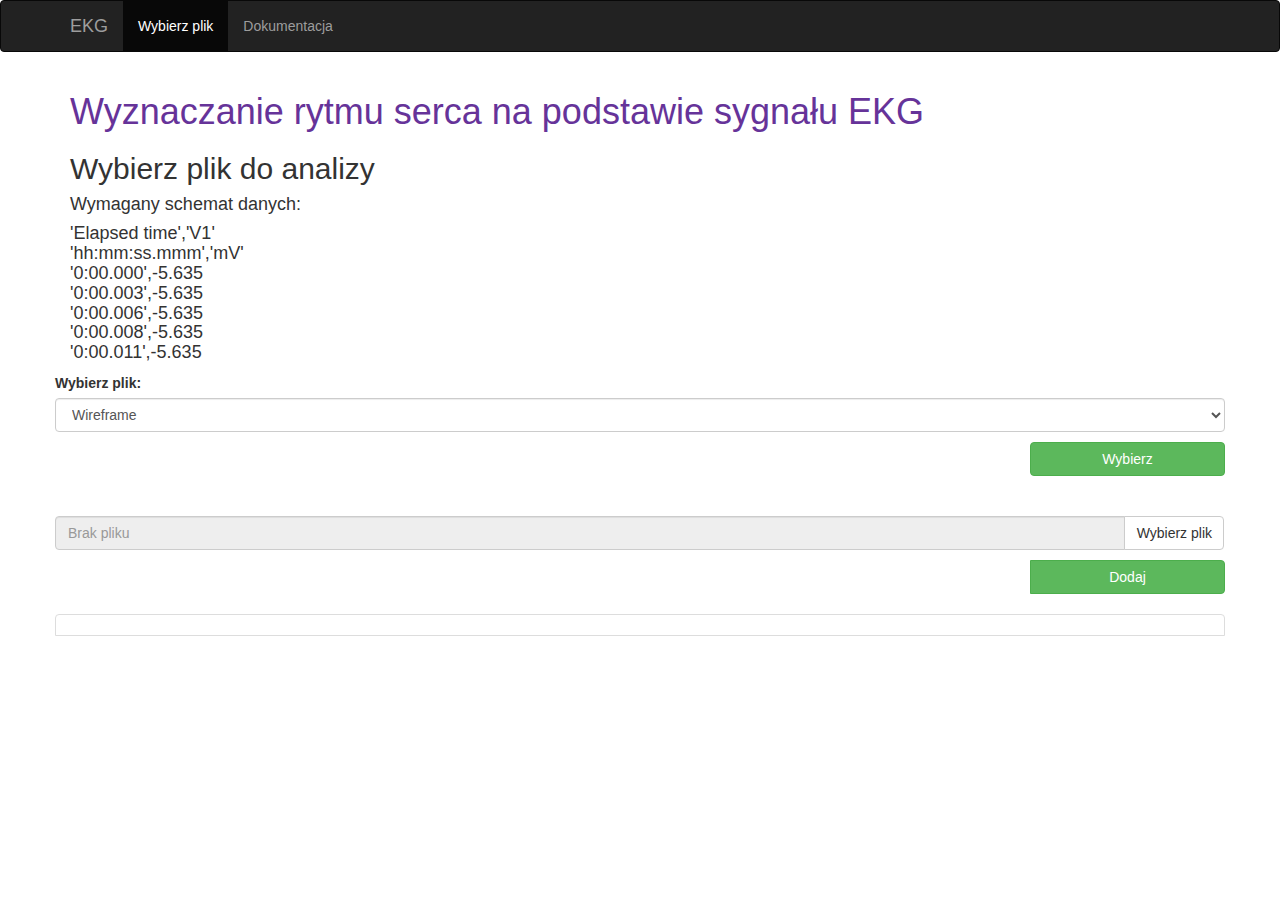
<file: src/main/resources/templates/index.html>
<!DOCTYPE HTML>
<html xmlns:th="http://www.thymeleaf.org">
<head>
    <title>Zastos. inf. w med.</title>
    <meta http-equiv="Content-Type" content="text/html; charset=UTF-8"/>
    <link rel="stylesheet" type="text/css" th:href="@{/css/bootstrap-3.3.7/bootstrap.min.css}"
          href="../static/css/bootstrap-3.3.7/bootstrap.min.css"/>

    <link rel="stylesheet" type="text/css" th:href="@{/css/main.css}" href="../static/css/main.css"/>

</head>
<body>

<nav class="navbar navbar-inverse">
    <div class="container">
        <div class="navbar-header">
            <a class="navbar-brand" href="/index">EKG</a>
        </div>
        <div id="navbar" class="collapse navbar-collapse">
            <ul class="nav navbar-nav">
                <li class="active"><a href="/index">Wybierz plik</a></li>
                <li><a href="/documentation">Dokumentacja</a></li>
            </ul>
        </div>
    </div>
</nav>

<div class="container">

    <div>
        <h1>Wyznaczanie rytmu serca na podstawie sygnału EKG</h1>
        <h2>Wybierz plik do analizy</h2>
        <h4>
            <p>Wymagany schemat danych:</p>
            <p>'Elapsed time','V1' <br/>
                'hh:mm:ss.mmm','mV'<br/>
                '0:00.000',-5.635<br/>
                '0:00.003',-5.635<br/>
                '0:00.006',-5.635<br/>
                '0:00.008',-5.635<br/>
                '0:00.011',-5.635</p>
        </h4>
    </div>
    <form action="#" th:action="@{/processForm}" th:object="${selectedFile}" method="post">
        <div class="row">
            <div class="form-group ">
                <label for="selectFileName">Wybierz plik: </label>
                <select class="form-control" id="selectFileName" th:field="${selectedFile.dataFile.id}">
                    <option th:each="file : ${samplefiles}"
                            th:value="${file.id}"
                            th:text="${file.name}">Wireframe
                    </option>
                </select>

                <div class="spacer10"></div>
                <button class="btn btn-success col-xs-offset-10 col-xs-2" type="submit">Wybierz</button>
            </div>
        </div>

    </form>

    <div class="row" th:if="${message}">
        <h3 th:text="${message}"/>
    </div>

    <div class="spacer20"></div>
    <div class="row">
        <form method="POST" enctype="multipart/form-data" action="/">

            <div class="btn-group bootstrap-filestyle" role="group" aria-label="Basic example">
                <input accept=".csv" type="file" name="file" class="filestyle" data-icon="false" data-buttonText="Wybierz plik"
                       data-placeholder="Brak pliku"/>
                <div class="spacer10"></div>
                <button class="btn btn-success col-xs-offset-10 col-xs-2" type="submit">Dodaj</button>
            </div>

        </form>
    </div>
    <div class="spacer20"></div>

    <div class="row mt-1">
        <ul class="list-group">
            <li class="list-group-item" th:each="file : ${files}">
                <a th:href="${file}" th:text="${file}"/>
            </li>
        </ul>
    </div>

</div>
<!-- /.container -->
<script type="text/javascript" src="../static/js/jquery/jquery-3.2.1.min.js"
        th:src="@{/js/jquery/jquery-3.2.1.min.js}"></script>
<script type="text/javascript" th:src="@{/js/bootstrap-3.3.7/bootstrap.min.js}"
        src="../static/js/bootstrap-3.3.7/bootstrap.min.js"></script>
<script type="text/javascript" th:src="@{js/bootstrap-filestyle.min.js}"
        src="../static/js/bootstrap-filestyle.min.js"></script>
</body>
</html>
</file>
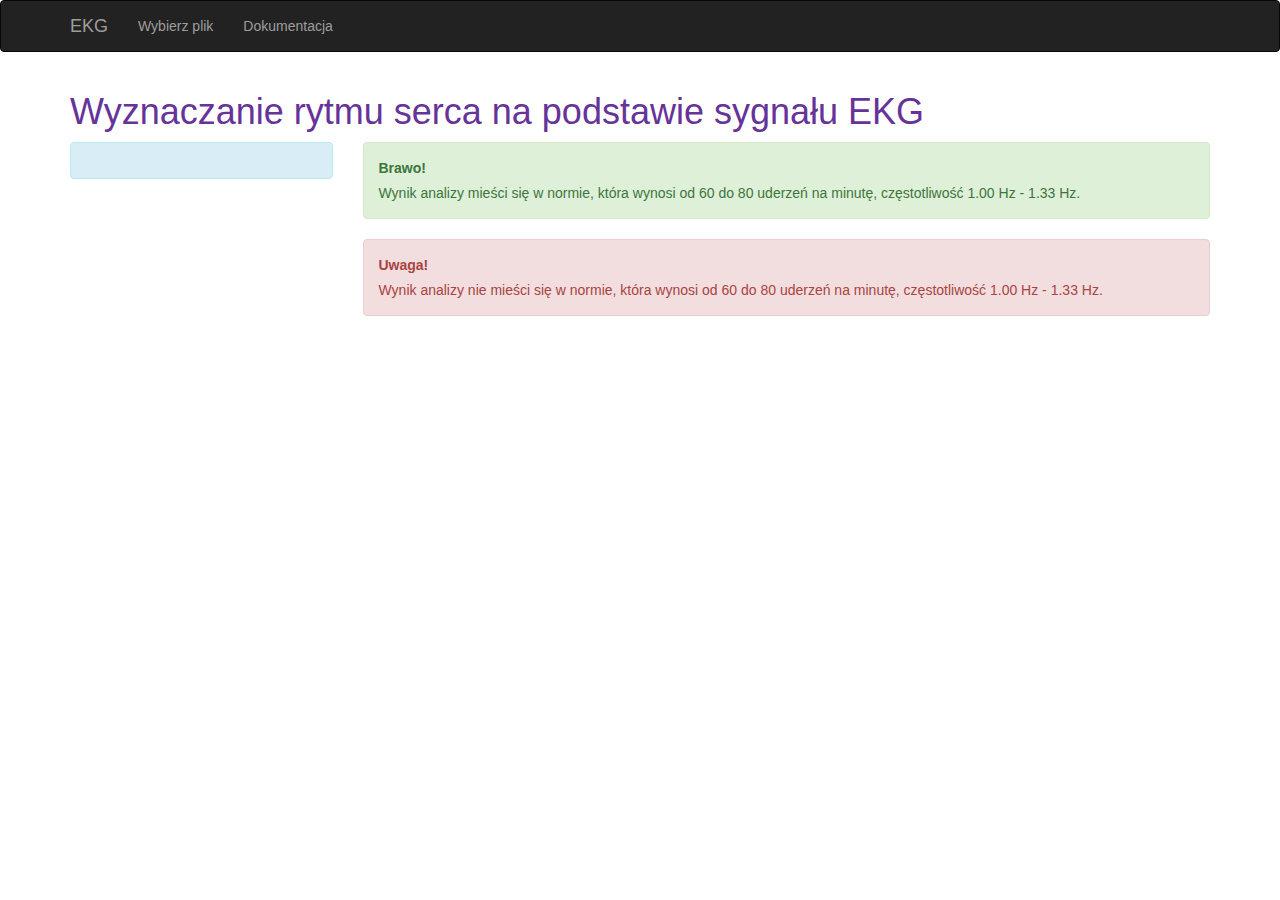
<file: src/main/resources/templates/charts.html>
<!DOCTYPE HTML>
<html xmlns:th="http://www.thymeleaf.org">
<head>
    <title>Zastos. inf. w med.</title>
    <meta http-equiv="Cache-control" content="no-cache, no-store, must-revalidate"/>
    <meta http-equiv="Pragma" content="no-cache"/>
    <meta http-equiv="Expires" content="0"/>

    <meta http-equiv="Content-Type" content="text/html; charset=UTF-8"/>
    <link rel="stylesheet" type="text/css" th:href="@{/css/bootstrap-3.3.7/bootstrap.min.css}"
          href="../static/css/bootstrap-3.3.7/bootstrap.min.css"/>
    <link rel="stylesheet" type="text/css" th:href="@{/css/main.css}" href="../static/css/main.css"/>

</head>
<body>

<nav class="navbar navbar-inverse">
    <div class="container">
        <div class="navbar-header">
            <a class="navbar-brand" href="/index">EKG</a>
        </div>
        <div id="navbar" class="collapse navbar-collapse">
            <ul class="nav navbar-nav">
                <li><a href="/index">Wybierz plik</a></li>
                <li><a href="/documentation">Dokumentacja</a></li>
            </ul>
        </div>
    </div>
</nav>

<div class="container">

    <div class="starter-template">
        <h1>Wyznaczanie rytmu serca na podstawie sygnału EKG</h1>

        <div class="row">
            <div class="col-md-3">
                <div class="alert alert-info">
                    <p th:text="'Średni rytm serca: ' + ${ecgData.averageHeartbeatRythm} + '.'"></p>
                    <p th:text="'Średnio ' + ${ecgData.averageHeartbeatRythmPerMinute} + ' uderzeń na minutę.'"></p>
                </div>
            </div>

            <div class="col-md-9">
                <div class="alert alert-success" th:if="${ecgData.heartbeatRythmCorrect}">
                    <p><strong>Brawo!</strong></p>
                    <p>Wynik analizy mieści się w normie, która wynosi od 60 do 80 uderzeń na minutę, częstotliwość 1.00
                        Hz
                        - 1.33 Hz.</p>
                </div>

                <div class="alert alert-danger" th:if="${!ecgData.heartbeatRythmCorrect}">
                    <p><strong>Uwaga!</strong> </p>
                    <p>Wynik analizy nie mieści się w normie, która wynosi od 60 do 80
                        uderzeń na minutę, częstotliwość 1.00 Hz - 1.33 Hz.</p>
                </div>
            </div>
        </div>
    </div>
    <div class="ct-chart ct-perfect-fourth" style="height: 70%"></div>
</div>
<!-- /.container -->
<script type="text/javascript" src="../static/js/jquery/jquery-3.2.1.min.js"
        th:src="@{/js/jquery/jquery-3.2.1.min.js}"></script>
<script type="text/javascript" th:src="@{/js/bootstrap-3.3.7/bootstrap.min.js}"
        src="../static/js/bootstrap-3.3.7/bootstrap.min.js"></script>
<script src="https://www.amcharts.com/lib/3/amcharts.js"></script>
<script src="https://www.amcharts.com/lib/3/serial.js"></script>
<script src="https://www.amcharts.com/lib/3/plugins/export/export.min.js"></script>
<link rel="stylesheet" href="https://www.amcharts.com/lib/3/plugins/export/export.css" type="text/css" media="all"/>
<script src="https://www.amcharts.com/lib/3/themes/light.js"></script>
<script type="text/javascript" src="../static/js/linechartAmChartDef.js"
        th:src="@{/js/linechartAmChartDef.js}"></script>
<div id="chartdiv"></div>
</body>
</html>
</file>
<file: src/main/resources/static/css/main.css>
h1 {
    color: rebeccapurple;
}

#chartdiv {
    width: 100%;
    height: 500px;
}

.spacer10 {
    height: 10px;
}

.spacer20 {
    height: 20px;
}
</file>
